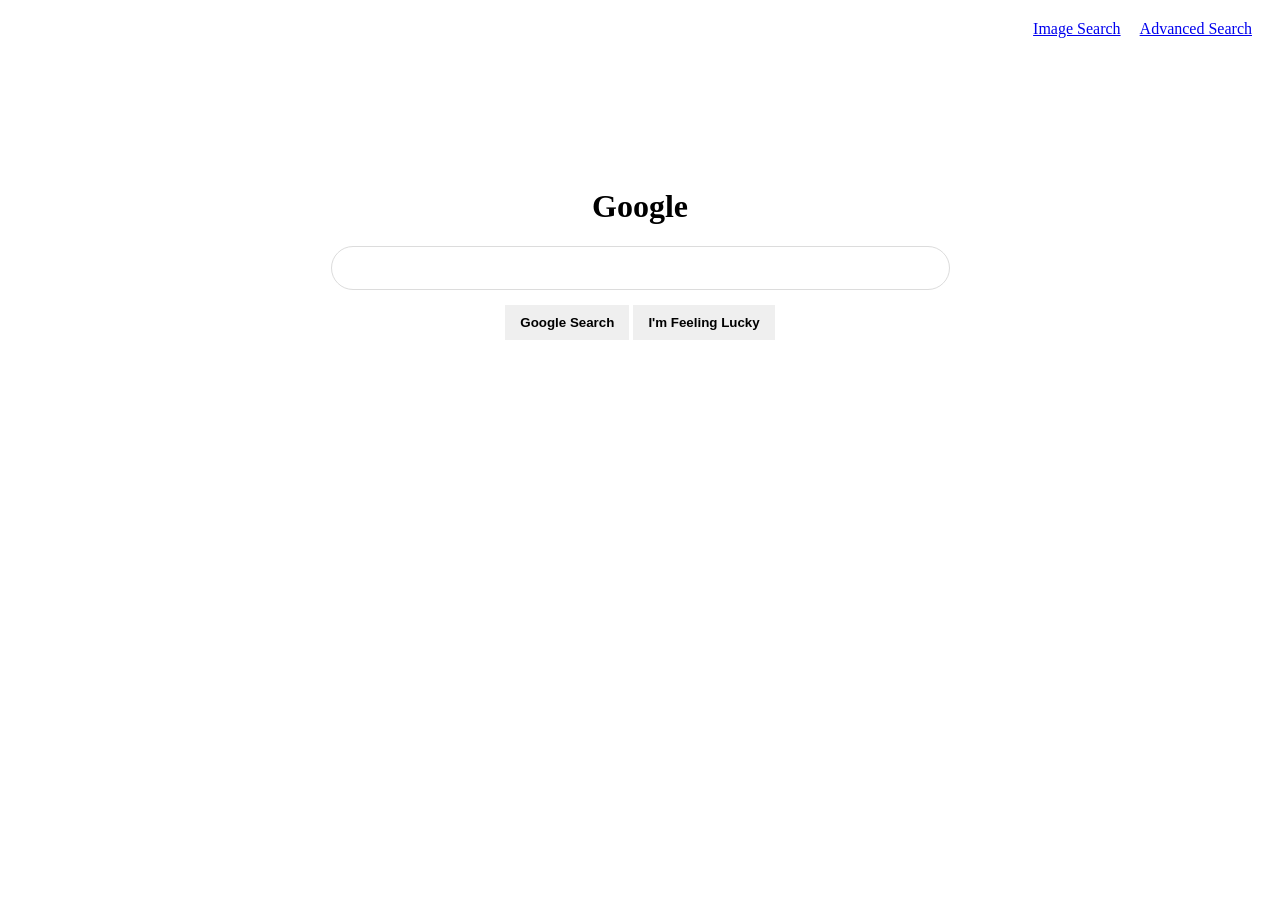
<file: index.html>
<!DOCTYPE html>
<html lang="en">
<head>
    <title>Google Search</title>
    <link rel="stylesheet" href="style.css">
</head>
<body>


    <div class="links">
        <a href="images.html">Image Search</a>
        <a href="advanced.html">Advanced Search</a>
    </div>


    
   <div class="dania">
    <h1>Google</h1>

    <form action="https://www.google.com/search">
        <input class="search" type="text" name="q">

        <div class="buttons">
            <input class="button" type="submit" value="Google Search">
            <input class="button" type="submit" name="btnI" value="I'm Feeling Lucky">
        </div>
    </form>
</div>

</body>
</html>
</file>
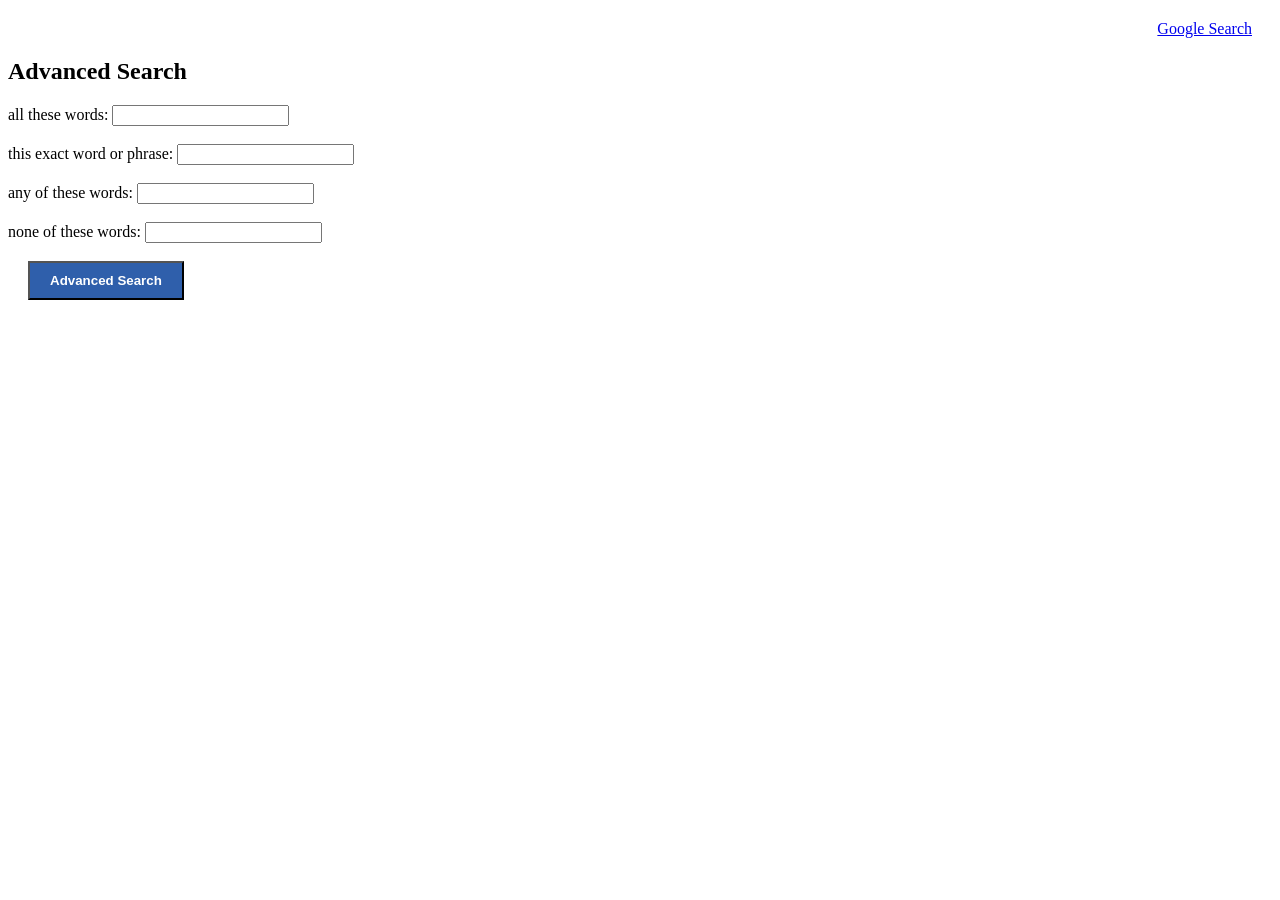
<file: advanced.html>
<!DOCTYPE html>
<html lang="en">
<head>
    <title>Advanced Search</title>
    <link rel="stylesheet" href="style.css">
</head>
<body>

    <div class="links">
        <a href="index.html">Google Search</a>
    </div>

    <h2>Advanced Search</h2>

    <form action="https://www.google.com/search">

        <div>
            <label>all these words:</label>
            <input type="text" name="as_q">
        </div>

        <br>

        <div>
            <label>this exact word or phrase:</label>
            <input type="text" name="as_epq">
        </div>

        <br>

        <div>
            <label>any of these words:</label>
            <input type="text" name="as_oq">
        </div>

        <br>

        <div>
            <label>none of these words:</label>
            <input type="text" name="as_eq">
        </div>

        <br>

        <input class="advanced" type="submit" value="Advanced Search">

    </form>

</body>
</html>
</file>
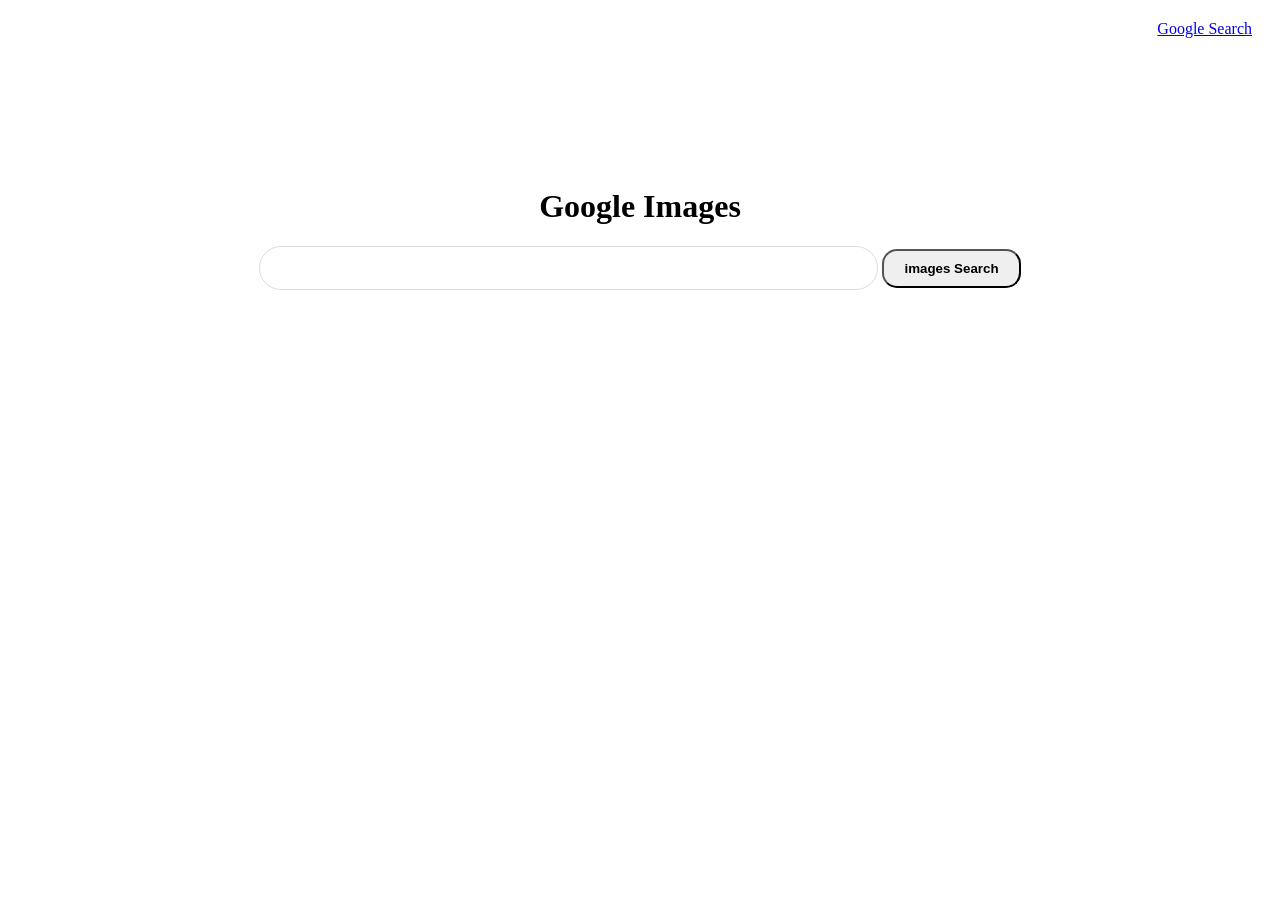
<file: image.html>
<!DOCTYPE html>
<html lang="en">
<head>
    <title>Google Image Search</title>
    <link rel="stylesheet" href="style.css">
</head>
<body>

    <div class="links">
        <a href="index.html">Google Search</a>
    </div>
<div class="dania">
    <h1>Google Images</h1>

    <form action="https://www.google.com/search">

        <input class="search" type="text" name="q">

        <input type="hidden" name="tbm" value="isch">

        <input class="image" type="submit" value="images Search">

    </form>

</div>
</body>
</html>
</file>
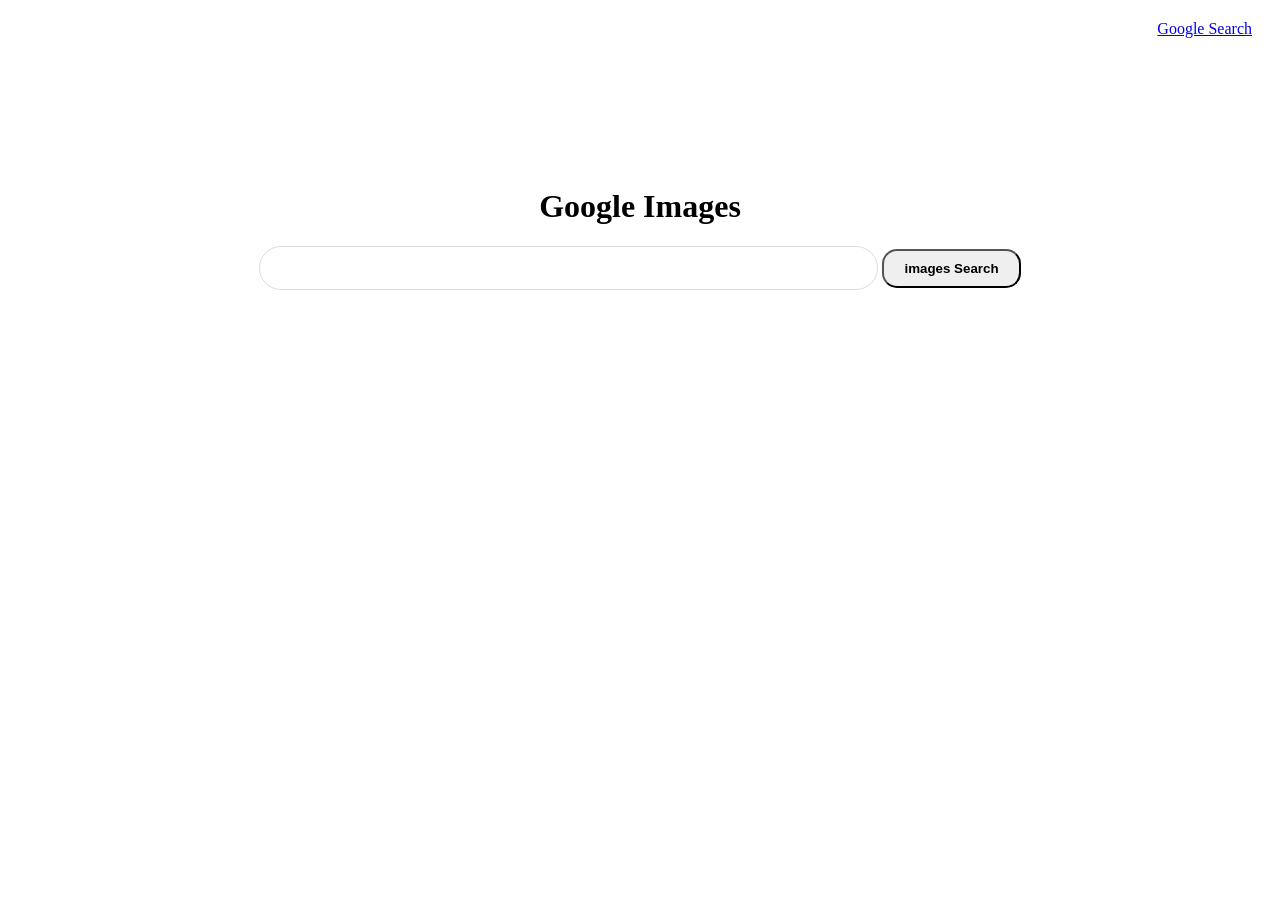
<file: images.html>
<!DOCTYPE html>
<html lang="en">
<head>
    <title>Google Image Search</title>
    <link rel="stylesheet" href="style.css">
</head>
<body>

    <div class="links">
        <a href="index.html">Google Search</a>
    </div>
<div class="dania">
    <h1>Google Images</h1>

    <form action="https://www.google.com/search">

        <input class="search" type="text" name="q">

        <input type="hidden" name="tbm" value="isch">

        <input class="image" type="submit" value="images Search">

    </form>

</div>
</body>
</html>
</file>
<file: style.css>
.links {
    text-align: right;
    margin: 20px;
}
.links a {
    padding-left: 15px;
}
.dania {
    text-align: center;
    margin-top: 150px;
}
.search {
    width: 600px;
    height: 40px;
    border-radius: 25px;
    border: 1px solid #dcdcdc;
    padding-left: 15px;
}
.button {
    margin-top: 15px;
    padding: 10px 15px;
    border: none;
    cursor: pointer;
    font-weight: bold;
}
.advanced {
    background-color: #2f5fab;
    color: white;
    padding: 10px 20px;
    font-weight:bold;
    margin-left: 20px;
}
.image {
    padding: 10px 20px;
    font-weight: bold;
    border-radius: 15px;
    cursor: pointer;
}
</file>
